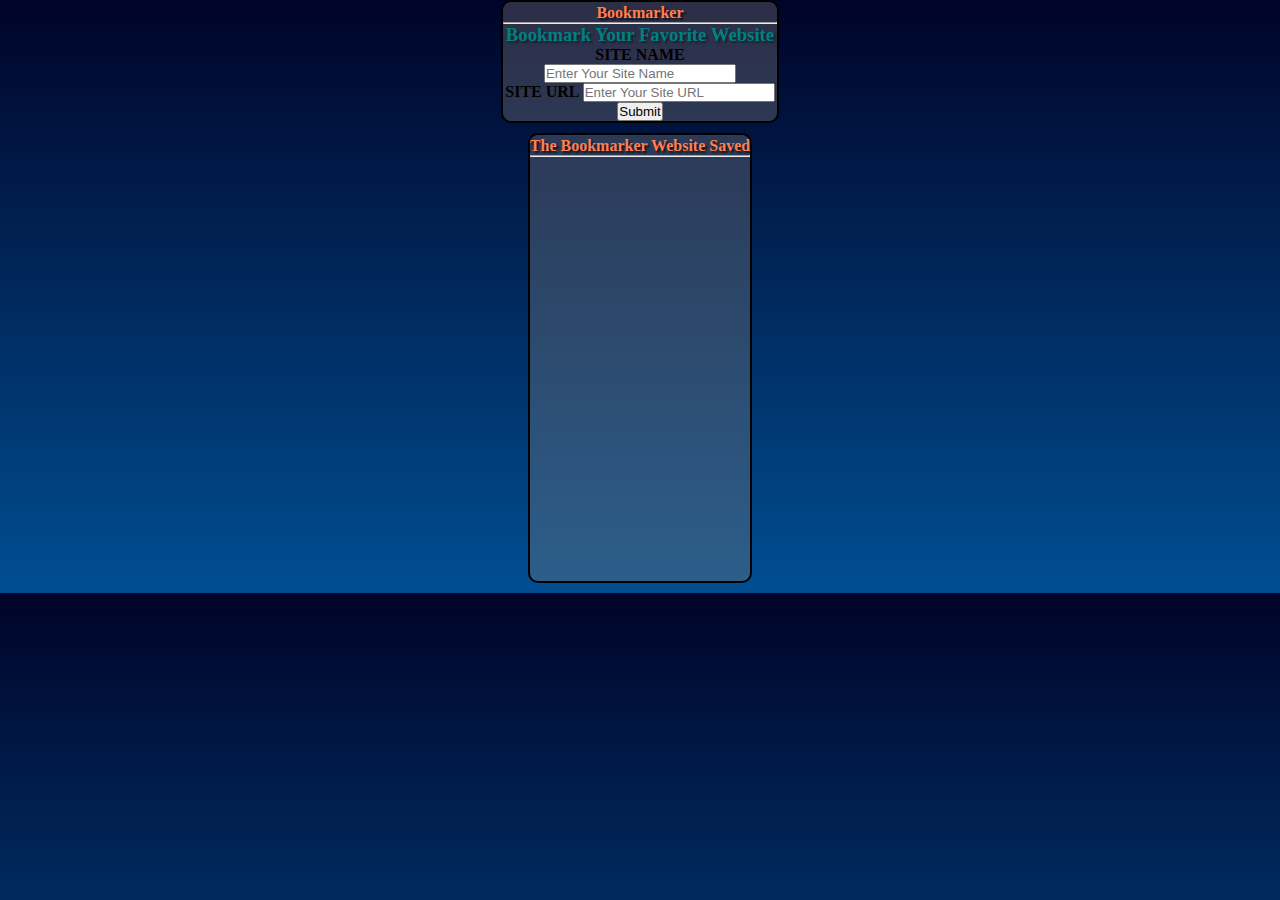
<file: Bookmark the Website/index.html>
<!doctype html>
<html lang="en">
  <head>
    <title>Title</title>
    <!-- Required meta tags -->
    <meta charset="utf-8">
    <meta name="viewport" content="width=device-width, initial-scale=1, shrink-to-fit=no">
    <link rel="stylesheet" href="style.css">
    <!-- Bootstrap CSS v5.0.2 -->
    <link rel="stylesheet" href="https://cdn.jsdelivr.net/npm/bootstrap@5.0.2/dist/css/bootstrap.min.css"  integrity="sha384-EVSTQN3/azprG1Anm3QDgpJLIm9Nao0Yz1ztcQTwFspd3yD65VohhpuuCOmLASjC" crossorigin="anonymous">

  </head>
  <body class="body" onload="fetchBookmarks()"> 

    <div class="container-fluid"> 
    
        <div class="row">

            <div class="col-lg-7 col-md-8 col-sm-10 box-1 mt-2">

                <h4 class="page-header mt-2">Bookmarker</h4>
                <hr/>
                <h3> Bookmark Your Favorite  Website </h3>

                <form class="form mb-2" id='myform'>
                        <div class="mb-3">
                            <label class="form-label">SITE NAME </label>
                            <input type="text" class="form-control text-success" id="sitename" placeholder="Enter Your Site Name">
                        </div>

                        <div class="mb-3">
                            <label  class="form-label">SITE URL </label>
                            <input type="text" class="form-control  text-success" id="siteurl" placeholder="Enter Your Site URL">
                        </div>

                    <button type="submit" class="btn btn-info pt-2">Submit</button>

                </form>

            </div>
        </div>

        <div class="row">

            <div class="col-lg-7 col-md-8 col-sm-10 box-2 mt-2">

                <h4> The Bookmarker Website Saved</h4>
                <hr/>
                

                <ul class="list-group" id="ul">
                
                </ul>

            </div>
        </div>
    </div>
      
    <!-- Bootstrap JavaScript Libraries -->
    <script src="app.js"></script>
    <script src="https://cdn.jsdelivr.net/npm/@popperjs/core@2.9.2/dist/umd/popper.min.js" integrity="sha384-IQsoLXl5PILFhosVNubq5LC7Qb9DXgDA9i+tQ8Zj3iwWAwPtgFTxbJ8NT4GN1R8p" crossorigin="anonymous"></script>
    <script src="https://cdn.jsdelivr.net/npm/bootstrap@5.0.2/dist/js/bootstrap.min.js" integrity="sha384-cVKIPhGWiC2Al4u+LWgxfKTRIcfu0JTxR+EQDz/bgldoEyl4H0zUF0QKbrJ0EcQF" crossorigin="anonymous"></script>
  </body>
</html>
</file>
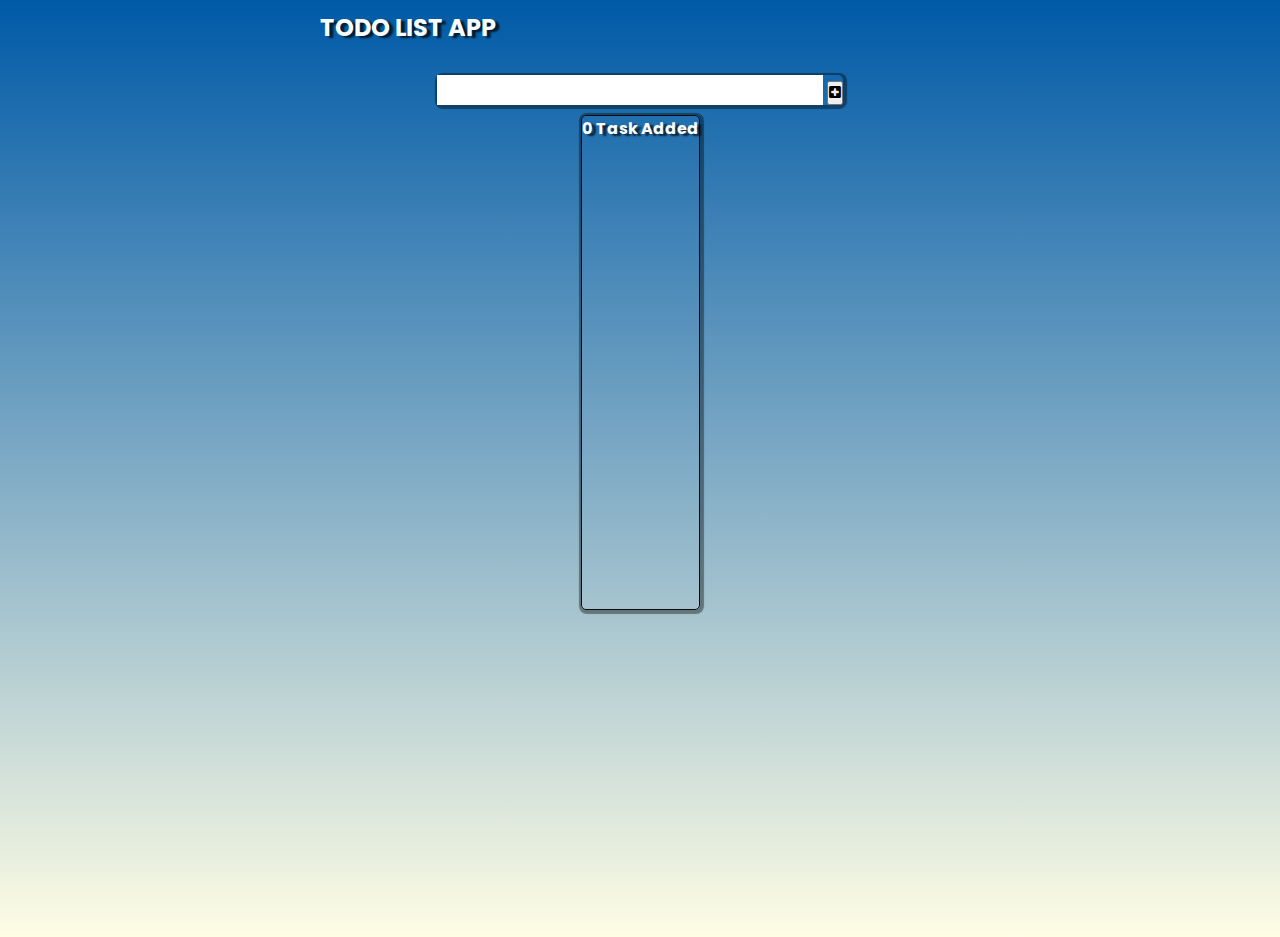
<file: Todo List App/index.html>
<!doctype html>
<html lang="en">
  <head>
    <title>TODO APP</title>
    <!-- Required meta tags -->
    <meta charset="utf-8">
    <meta name="viewport" content="width=device-width, initial-scale=1, shrink-to-fit=no">

    <!-- Bootstrap CSS v5.0.2 -->
    <link rel="stylesheet" href="https://cdn.jsdelivr.net/npm/bootstrap@5.0.2/dist/css/bootstrap.min.css"  integrity="sha384-EVSTQN3/azprG1Anm3QDgpJLIm9Nao0Yz1ztcQTwFspd3yD65VohhpuuCOmLASjC" crossorigin="anonymous">
    <link rel="stylesheet" href="style.css">
    <link rel="stylesheet" href="https://cdnjs.cloudflare.com/ajax/libs/font-awesome/5.15.4/css/all.min.css" integrity="sha512-1ycn6IcaQQ40/MKBW2W4Rhis/DbILU74C1vSrLJxCq57o941Ym01SwNsOMqvEBFlcgUa6xLiPY/NS5R+E6ztJQ==" crossorigin="anonymous" referrer policy="no-referrer" />
    <link href="https://fonts.googleapis.com/css2?family=Poppins:wght@500&display=swap" rel="stylesheet">
  </head>
  <body>
           
        <header class="header mb-2">
          <h2 class="text-center mb-2 mt-2"> TODO LIST APP</h2>
        </header>
        

        

          <!-- The Search field Area..... -->

              <div class="container-fluid">
                <div class="row">
                    <div class="col-lg-6 search-box">

                      <form class="form">
                        <div class="input-group mb-3 mt-3">
                          <input type="text" class="form-control" aria-label="Sizing example input" aria-describedby="inputGroup-sizing-default">
                          <button id="btn-1 "class="btn btn-warning" type="submit"> <i class="fas fa-plus-square"></i></button>
                        </div>
                      </form>
                      
                    </div>
                </div>
              </div> 

              <!--  The Result display  Area-->

            <div class="container-fluid">
                
                <div class="row mt-3">
                    
                  <div class="col-lg-6 output-box">

                      <h4 class="text-center text-light mt-3"><span id="task">0</span> Task Added</h4>

                          <ul class="list-group p-2 mb-4 mt-3">

                                  <!--                             
                                      <li class="list-group-item bg-light m-3">
                                      Todo List
                                      <a href="#" class="btn btn-outline-danger btn-sm" role="button"><i class="far fa-trash-alt "></i></a>
                                        </li>  
                                  -->
                    
                          </ul>
                    </div>
                </div>
            </div>
    

    <!-- Bootstrap JavaScript Libraries -->
    <script src="app.js"></script>
    <!-- Bootstrap js lib -->
    <script src="https://cdn.jsdelivr.net/npm/@popperjs/core@2.9.2/dist/umd/popper.min.js" integrity="sha384-IQsoLXl5PILFhosVNubq5LC7Qb9DXgDA9i+tQ8Zj3iwWAwPtgFTxbJ8NT4GN1R8p" crossorigin="anonymous"></script>
    <script src="https://cdn.jsdelivr.net/npm/bootstrap@5.0.2/dist/js/bootstrap.min.js" integrity="sha384-cVKIPhGWiC2Al4u+LWgxfKTRIcfu0JTxR+EQDz/bgldoEyl4H0zUF0QKbrJ0EcQF" crossorigin="anonymous"></script>
  </body>
</html>
</file>
<file: Bookmark the Website/style.css>
/* The Css file for the Javascript Function : */

* {
    margin: 0;
    padding: 0;
    box-sizing: border-box;
}

.body {
    height: auto;
    width : 100%;
    background: linear-gradient(to right, #fffbd5, #b20a2c);
    background: linear-gradient(to bottom, #3e5151, #decba4); 
    background: linear-gradient(to bottom, #000428, #004e92);
    

}



h3 {
    color: teal;
    text-shadow: 2px 2px 2px rgba(0,0,0,0.4);
    text-align:center;
}

h4{
    color: lightcyan;
    text-shadow: 2px 2px 2px rgba(0,0,0,0.7);
}

.form-label{
    font-weight: bold;
}
.row {
    display: flex;
    flex-direction: column;
    justify-content: center;
    align-items: center;
    margin-bottom: 10px;
}

/*  The box-1 */

.box-1 {
    border : 2px solid black;
    background-color: rgba(128, 128, 128, 0.342);
    border-radius: 10px;
    height:auto;
}

/* The box-1 */

/* The box-2 styling */

.box-2 {
    
    background-color: rgba(128, 128, 128, 0.342);
    border : 2px solid black;
    border-radius: 10px;
    height: 50vh;
    overflow: scroll;
    overflow-x: hidden;
}

/* The box-2 styling */


form {
    text-align: center;
}

#sitename {
    
    margin: 0px auto;
    width: 70%;
}

#siteurl {
    margin: 0px auto;
    width: 70%;
}






/*  The Box 2 Styling : */

h4 {
    margin-top: 2px;
    text-align: center;
    color :coral;
}


.list-group {
   
    display: flex;
    justify-content: center;
    align-items: center;
    margin-bottom:2px;
    /* background-color: #2c537a; */
}


.list-group-item {
    display: flex;
    justify-content: center;
    align-items: center;
    width : 100%;
    margin-bottom: 10px;
    /* background-color: #2c537a !important; */

}
</file>
<file: Todo List App/style.css>
/*  The Css file for the Data .... */

* {
    margin: 0;
    padding: 0;
    box-sizing: border-box;
    font-family: 'Poppins', sans-serif;
}


body {
    background: linear-gradient(to bottom, #005aa7, #fffde4);
    width : 100%;
    height : 103vh;
}

h4 {
    color:rgb(250, 253, 253);
    text-shadow: 4px 2px 2px rgba(0, 0, 0, 0.73);
}

.header {
   
    width: 50%;
    margin: 10px auto;
    border-radius: 5px;
    color:rgb(250, 253, 253);
    text-shadow: 4px 2px 2px rgba(0, 0, 0, 0.73);
}


.row {
    display: flex;
    flex-direction: column;
    justify-content: center;
    align-items: center;
}

.search-box {
    margin-top : 20px;
    margin-bottom: 10px;
    height:auto;
    border-radius: 5px;
    box-shadow:  1px 1px 1px 3px rgba(0, 0, 0, 0.4);
}

.output-box {
    border: 0.5px solid rgb(12, 12, 12);
    height:55vh;
    border-radius: 5px;
    box-shadow:  1px 1px 1px 3px rgba(0, 0, 0, 0.4);
}

.list-group {
    overflow-y: scroll;
    height : 42vh;
}

.list-group-item {
    color :teal;
    font-size: 20px;
    margin-bottom: 3px;
}


/* form styling */

    .form-control {
        border :none;
        outline : none;
        background-color : white;
        font-size: 20px;

    }

    #btn-1 {
        cursor: pointer;
        transition: all 0.4s ease;
    }

    .btn-sm{
        cursor: pointer;
        float: right;
    }




/* form styling` */

/* The icon styling  */



.fa-plus-square {
   
    color : black;
}

/* the icon styling ends here */
</file>
